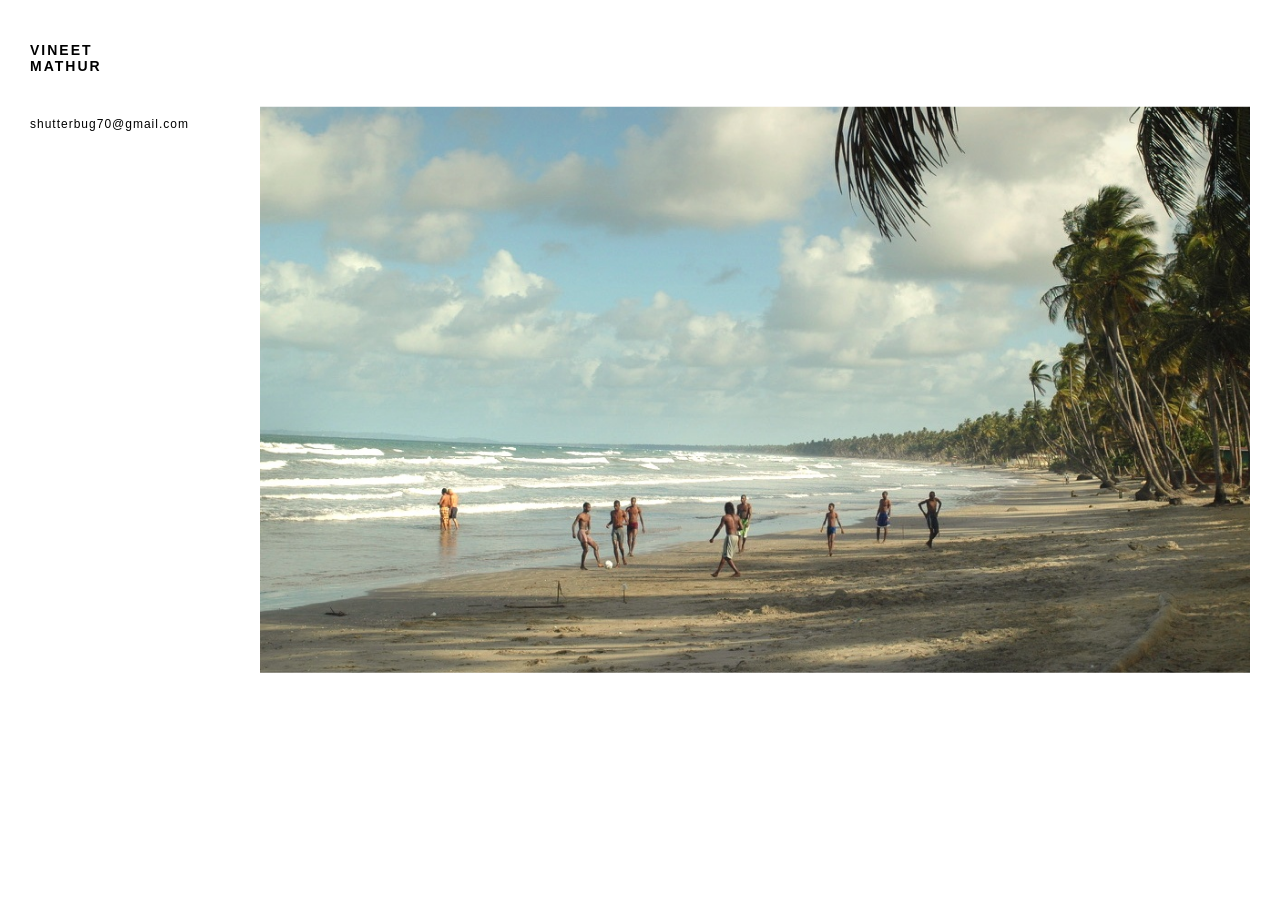
<file: index.html>
<!DOCTYPE html>
<html lang="en">
<head>
    <meta charset="UTF-8">
    <title>Vineet Mathur</title>
    <link rel="stylesheet" href="style.css">
<style>
  .slideshow {
    width: 100%;
    height: 80vh;
    position: relative;
  }
  .slide {
    display: none;
    max-width: 100%;
    max-height: 80vh;
    object-fit: contain;
    position: absolute;
    top: 50%;
    left: 50%;
    transform: translate(-50%, -50%);
    cursor: pointer;
  }
  .slide.active { display: block; }
  .counter {
    margin-top: 1rem;
    display: block;
    text-align: center;
    font-size: 0.75rem;
    color: #fff;
    letter-spacing: 0.1em;
    font-family: Georgia, serif;
  }
</style>
</head>
<body>
    <nav class="sidebar">
        <h1>VINEET MATHUR</h1>
        <ul>
            <li><a href="mailto:shutterbug70@gmail.com">shutterbug70@gmail.com</a></li>
        </ul>
    </nav>

    <main class="content">
        <div class="slideshow">
            <img src="beach_football.jpg" alt="" class="slide active">
            <img src="india_beach.jpg" alt="" class="slide">
            <img src="jetty.jpg" alt="" class="slide">
            <img src="L1009656.jpg" alt="" class="slide">
            <img src="misty_cove.jpg" alt="" class="slide">
            <img src="ocean_beach_sunset.jpg" alt="" class="slide">
            <img src="yosemite_couple.jpg" alt="" class="slide">
            <img src="fisherman.jpg" alt="" class="slide">
            <img src="foggy_path.jpg" alt="" class="slide">
            <img src="silicon_valley_hilltop.jpg" alt="" class="slide">
            <img src="forest_figures.jpg" alt="" class="slide">
            <img src="headland_silhouette.jpg" alt="" class="slide">
            <img src="oak_tunnel.jpg" alt="" class="slide">
            <img src="oak_arch_cathedral.jpg" alt="" class="slide">
            <img src="child_valley_path.jpg" alt="" class="slide">
            <img src="blue_ponchos_alpine.jpg" alt="" class="slide">
            <img src="figure_arms_raised.jpg" alt="" class="slide">
            <img src="photographer_on_rocks.jpg" alt="" class="slide">
            <img src="sunset.jpeg" alt="" class="slide">
            <img src="moore_sculpture.jpg" alt="" class="slide">
            <img src="shadow_man_bw.jpg" alt="" class="slide">
            <img src="dunne.jpeg" alt="" class="slide">
            <img src="atm_women_sf.jpg" alt="" class="slide">
            <img src="liqui.jpeg" alt="" class="slide">
            <img src="covid_masks_chinatown.jpg" alt="" class="slide">
            <img src="india_tyre_boy.jpg" alt="" class="slide">
        </div>
        <span class="counter" id="counter">1 / 26</span>
    </main>

<script>
  const slides = document.querySelectorAll('.slide');
  let cur = 0;

  function showSlide(n) {
    slides[cur].classList.remove('active');
    cur = (n + slides.length) % slides.length;
    slides[cur].classList.add('active');
    document.getElementById('counter').textContent = (cur + 1) + ' / ' + slides.length;
  }

  slides.forEach(img => {
    img.addEventListener('click', () => showSlide(cur + 1));
  });

  document.addEventListener('keydown', e => {
    if (e.key === 'ArrowRight') showSlide(cur + 1);
    if (e.key === 'ArrowLeft') showSlide(cur - 1);
  });

  let touchStartX = 0;
  document.addEventListener('touchstart', e => touchStartX = e.touches[0].clientX);
  document.addEventListener('touchend', e => {
    const diff = touchStartX - e.changedTouches[0].clientX;
    if (Math.abs(diff) > 50) showSlide(diff > 0 ? cur + 1 : cur - 1);
  });
</script>
</body>
</html>
</file>
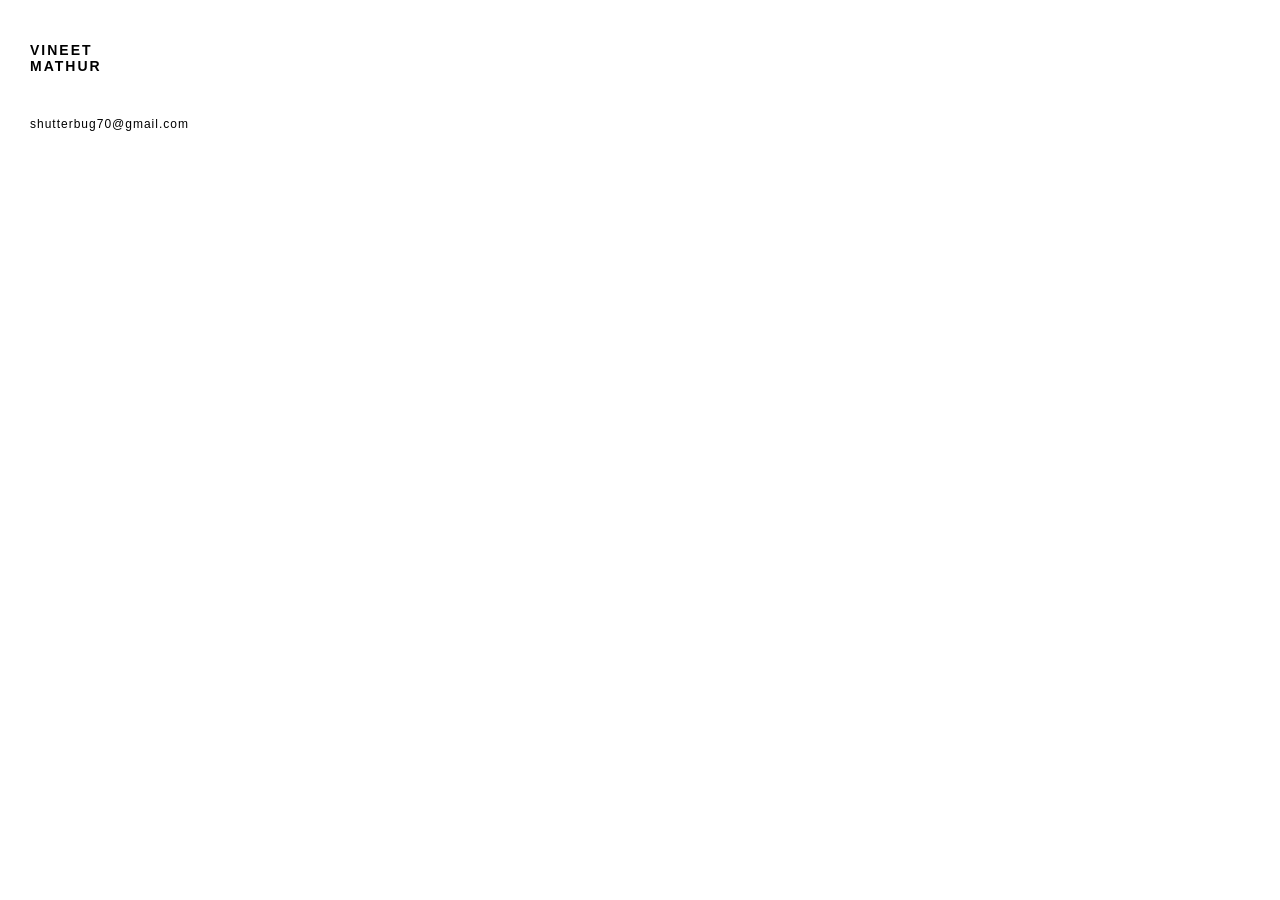
<file: info.html>
<!DOCTYPE html>
<html lang="en">
<head>
    <meta charset="UTF-8">
    <title>info</title>
    <link rel="stylesheet" href="style.css">
</head>
<body>
    <!-- Simple Sidebar Navigation -->
    <nav class="sidebar">
        <h1>VINEET MATHUR</h1>
        <ul>
            <li><a href="mailto:shutterbug70@gmail.com">shutterbug70@gmail.com</a></li>
        </ul>
    </nav>

    <main class="content">
    </main>
</body>
</html>
</file>
<file: style.css>
/* Zero out default margins */
body {
    margin: 0;
    font-family: Arial, sans-serif;
    display: flex;
    background: #fff;
    min-height: 100vh;
}

/* Fixed left sidebar */
.sidebar {
    width: 200px;
    position: fixed;
    height: 100vh;
    padding: 30px;
    box-sizing: border-box;
    z-index: 20;
}

.sidebar h1 {
    font-size: 14px;
    letter-spacing: 2px;
    margin-bottom: 40px;
}

.sidebar ul {
    list-style: none;
    padding: 0;
}

.sidebar li {
    margin-bottom: 15px;
}

.sidebar a {
    text-decoration: none;
    color: #000;
    font-size: 12px;
    letter-spacing: 1px;
}

.sidebar a.active {
    font-weight: bold;
}

/* Scrolling right content pane */
.content {
    margin-left: 230px;
    padding: 30px;
    width: calc(100% - 230px);
    box-sizing: border-box;
}
</file>
